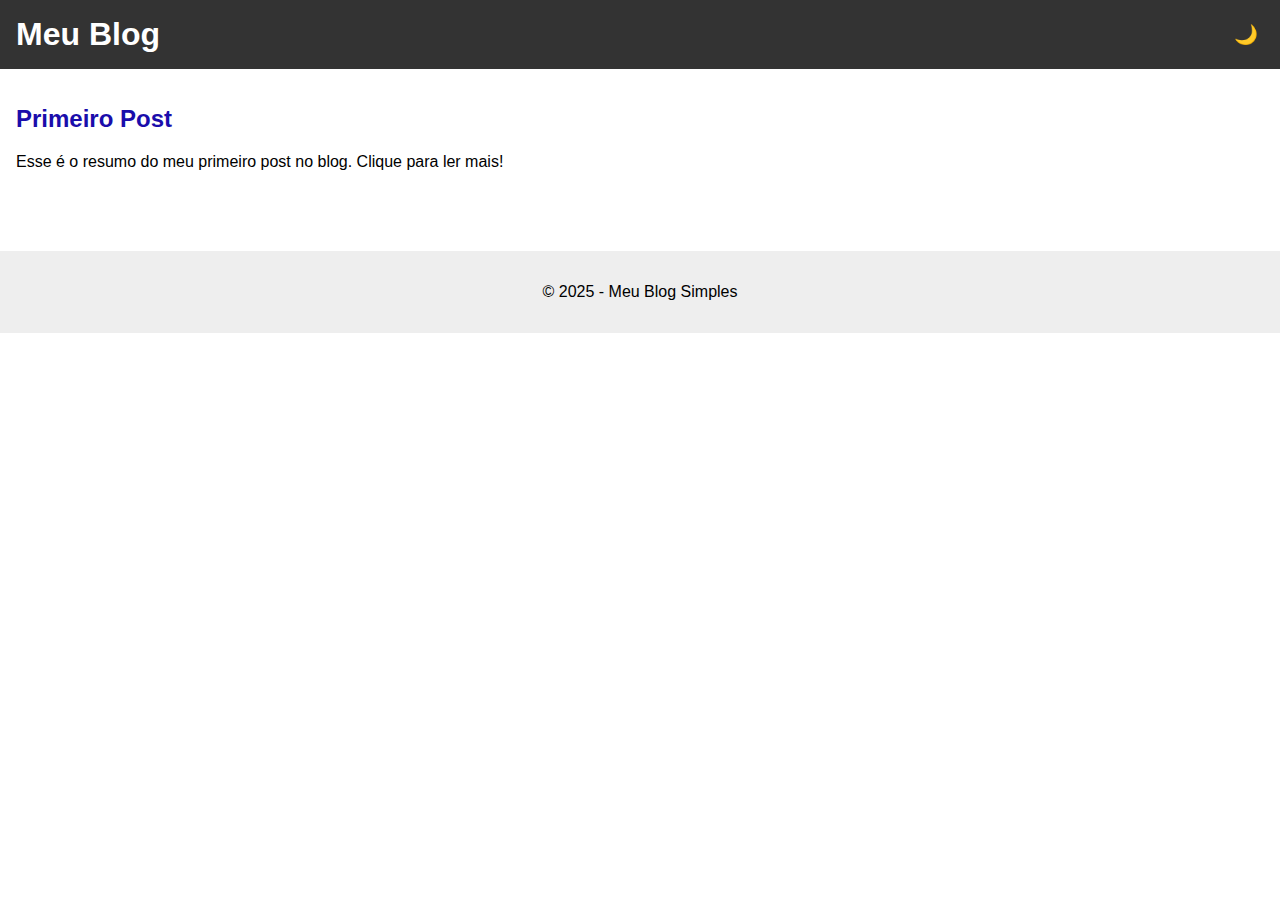
<file: My Simple Blog/index.html>
<!DOCTYPE html>
<html lang="pt-BR">
<head>
  <meta charset="UTF-8" />
  <meta name="viewport" content="width=device-width, initial-scale=1.0"/>
  <title>Meu Blog Simples</title>
  <link rel="stylesheet" href="style.css"/>
</head>
<body>
  <header>
    <h1>Meu Blog</h1>
    <button id="toggle-theme">🌙</button>
  </header>

  <main>
    <article>
      <h2><a href="posts/post1.html">Primeiro Post</a></h2>
      <p>Esse é o resumo do meu primeiro post no blog. Clique para ler mais!</p>
    </article>
  </main>

  <footer>
    <p>© 2025 - Meu Blog Simples</p>
  </footer>

  <script src="script.js"></script>
</body>
</html>
</file>
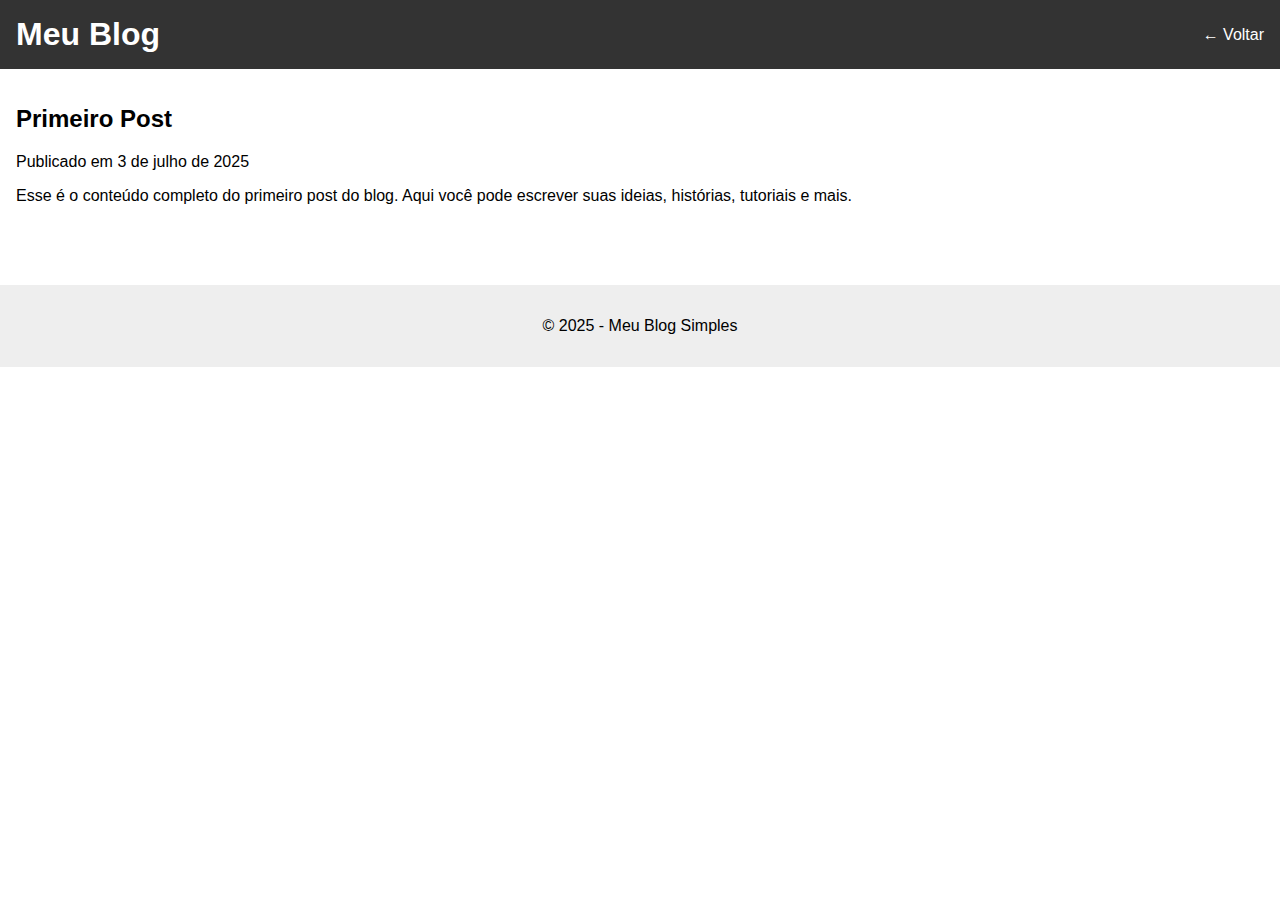
<file: My Simple Blog/posts/post1.html>
<!DOCTYPE html>
<html lang="pt-BR">
<head>
  <meta charset="UTF-8">
  <title>Primeiro Post</title>
  <link rel="stylesheet" href="../style.css">
</head>
<body>
  <header>
    <h1>Meu Blog</h1>
    <a href="../index.html" style="color:white;">← Voltar</a>
  </header>

  <main>
    <article>
      <h2>Primeiro Post</h2>
      <p>Publicado em 3 de julho de 2025</p>
      <p>Esse é o conteúdo completo do primeiro post do blog. Aqui você pode escrever suas ideias, histórias, tutoriais e mais.</p>
    </article>
  </main>

  <footer>
    <p>© 2025 - Meu Blog Simples</p>
  </footer>
</body>
</html>
</file>
<file: My Simple Blog/style.css>
:root {
  --bg-color: #ffffff;
  --text-color: #000000;
  --link-color: #1a0dab;
}

body.dark {
  --bg-color: #1e1e1e;
  --text-color: #ffffff;
  --link-color: #4ea8de;
}

body {
  background-color: var(--bg-color);
  color: var(--text-color);
  font-family: Arial, sans-serif;
  margin: 0;
  padding: 0;
}

header {
  background: #333;
  color: white;
  padding: 1rem;
  display: flex;
  justify-content: space-between;
  align-items: center;
}

header h1 {
  margin: 0;
}

#toggle-theme {
  background: none;
  border: none;
  font-size: 1.2rem;
  cursor: pointer;
  color: white;
}

main {
  padding: 1rem;
}

article {
  margin-bottom: 2rem;
}

a {
  color: var(--link-color);
  text-decoration: none;
}

a:hover {
  text-decoration: underline;
}

footer {
  background: #eee;
  text-align: center;
  padding: 1rem;
  margin-top: 2rem;
}
</file>
